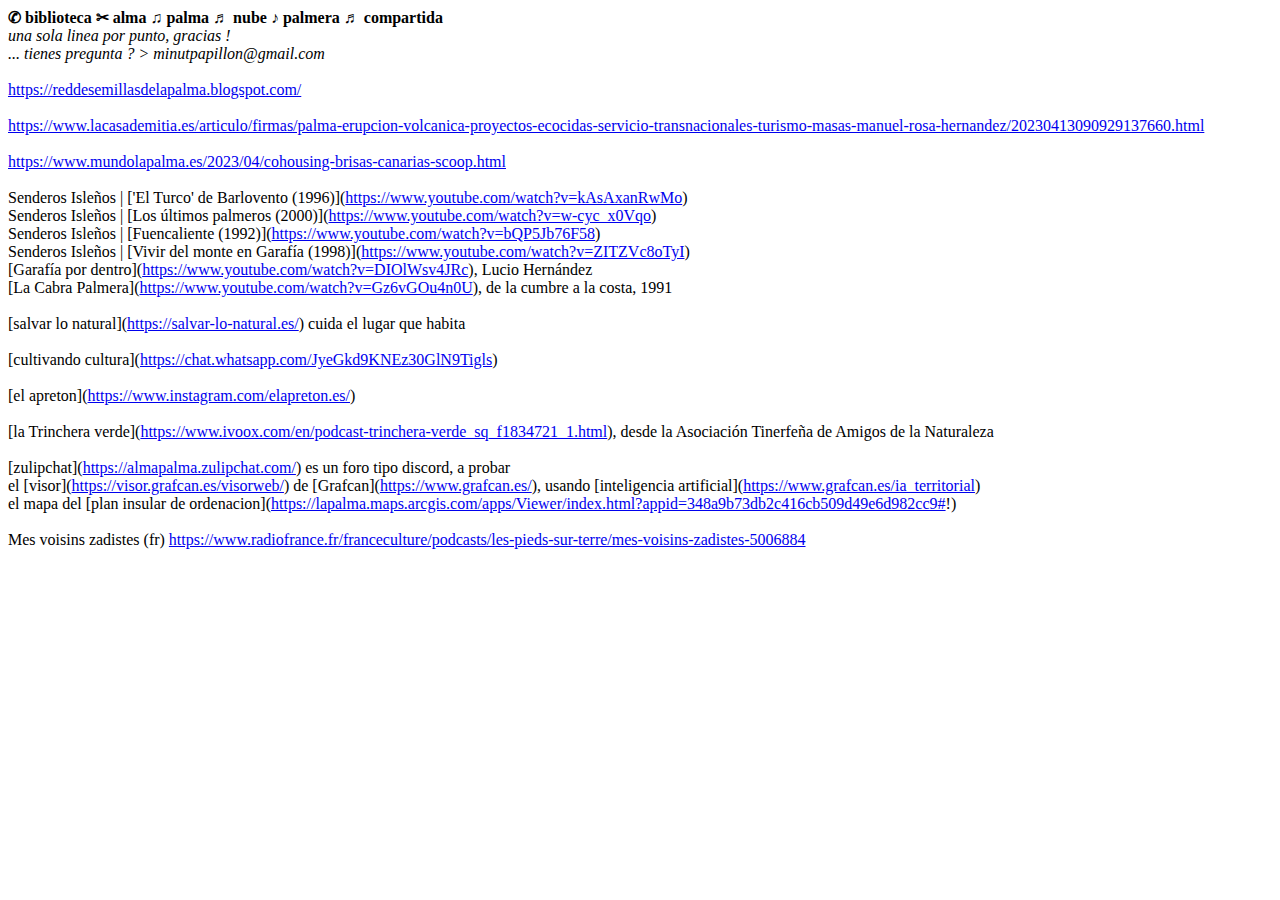
<file: PAD_saved.html>
<!doctype html>
<html lang="en">
<head>
<title>almapalma</title>
<meta name="generator" content="Etherpad">
<meta name="author" content="Etherpad">
<meta name="changedby" content="Etherpad">
<meta charset="utf-8">
<style>
ol {
  counter-reset: item;
}

ol > li {
  counter-increment: item;
}

ol ol > li {
  display: block;
}

ol > li {
  display: block;
}

ol > li:before {
  content: counters(item, ".") ". ";
}

ol ol > li:before {
  content: counters(item, ".") ". ";
  margin-left: -20px;
}

ul.indent {
  list-style-type: none;
}


</style>
</head>
<body>
<strong>&#9990; biblioteca &#9986; alma &#9835; palma &#9836; nube &#9834; palmera &#9836; compartida</strong><br><em>una sola linea por punto, gracias !</em><br><em>... tienes pregunta ? &gt; minutpapillon@gmail.com</em><br><br><a href="https&#x3a;&#x2F;&#x2F;reddesemillasdelapalma&#x2e;blogspot&#x2e;com&#x2F;" rel="noreferrer noopener">https:&#x2F;&#x2F;reddesemillasdelapalma.blogspot.com&#x2F;</a><br><br><a href="https&#x3a;&#x2F;&#x2F;www&#x2e;lacasademitia&#x2e;es&#x2F;articulo&#x2F;firmas&#x2F;palma&#x2d;erupcion&#x2d;volcanica&#x2d;proyectos&#x2d;ecocidas&#x2d;servicio&#x2d;transnacionales&#x2d;turismo&#x2d;masas&#x2d;manuel&#x2d;rosa&#x2d;hernandez&#x2F;20230413090929137660&#x2e;html" rel="noreferrer noopener">https:&#x2F;&#x2F;www.lacasademitia.es&#x2F;articulo&#x2F;firmas&#x2F;palma-erupcion-volcanica-proyectos-ecocidas-servicio-transnacionales-turismo-masas-manuel-rosa-hernandez&#x2F;20230413090929137660.html</a><br><br><a href="https&#x3a;&#x2F;&#x2F;www&#x2e;mundolapalma&#x2e;es&#x2F;2023&#x2F;04&#x2F;cohousing&#x2d;brisas&#x2d;canarias&#x2d;scoop&#x2e;html" rel="noreferrer noopener">https:&#x2F;&#x2F;www.mundolapalma.es&#x2F;2023&#x2F;04&#x2F;cohousing-brisas-canarias-scoop.html</a><br><br>Senderos Isle&#241;os | [&#x27;El Turco&#x27; de Barlovento (1996)](<a href="https&#x3a;&#x2F;&#x2F;www&#x2e;youtube&#x2e;com&#x2F;watch&#x3f;v&#x3d;kAsAxanRwMo" rel="noreferrer noopener">https:&#x2F;&#x2F;www.youtube.com&#x2F;watch?v=kAsAxanRwMo</a>)<br>Senderos Isle&#241;os | [Los &#250;ltimos palmeros (2000)](<a href="https&#x3a;&#x2F;&#x2F;www&#x2e;youtube&#x2e;com&#x2F;watch&#x3f;v&#x3d;w&#x2d;cyc&#x5f;x0Vqo" rel="noreferrer noopener">https:&#x2F;&#x2F;www.youtube.com&#x2F;watch?v=w-cyc_x0Vqo</a>)<br>Senderos Isle&#241;os | [Fuencaliente (1992)](<a href="https&#x3a;&#x2F;&#x2F;www&#x2e;youtube&#x2e;com&#x2F;watch&#x3f;v&#x3d;bQP5Jb76F58" rel="noreferrer noopener">https:&#x2F;&#x2F;www.youtube.com&#x2F;watch?v=bQP5Jb76F58</a>)<br>Senderos Isle&#241;os | [Vivir del monte en Garaf&#237;a (1998)](<a href="https&#x3a;&#x2F;&#x2F;www&#x2e;youtube&#x2e;com&#x2F;watch&#x3f;v&#x3d;ZITZVc8oTyI" rel="noreferrer noopener">https:&#x2F;&#x2F;www.youtube.com&#x2F;watch?v=ZITZVc8oTyI</a>)<br>[Garaf&#237;a por dentro](<a href="https&#x3a;&#x2F;&#x2F;www&#x2e;youtube&#x2e;com&#x2F;watch&#x3f;v&#x3d;DIOlWsv4JRc" rel="noreferrer noopener">https:&#x2F;&#x2F;www.youtube.com&#x2F;watch?v=DIOlWsv4JRc</a>), Lucio Hern&#225;ndez<br>[La Cabra Palmera](<a href="https&#x3a;&#x2F;&#x2F;www&#x2e;youtube&#x2e;com&#x2F;watch&#x3f;v&#x3d;Gz6vGOu4n0U" rel="noreferrer noopener">https:&#x2F;&#x2F;www.youtube.com&#x2F;watch?v=Gz6vGOu4n0U</a>), de la cumbre a la costa, 1991<br><br>[salvar lo natural](<a href="https&#x3a;&#x2F;&#x2F;salvar&#x2d;lo&#x2d;natural&#x2e;es&#x2F;" rel="noreferrer noopener">https:&#x2F;&#x2F;salvar-lo-natural.es&#x2F;</a>) cuida el lugar que habita<br><br>[cultivando cultura](<a href="https&#x3a;&#x2F;&#x2F;chat&#x2e;whatsapp&#x2e;com&#x2F;JyeGkd9KNEz30GlN9Tigls" rel="noreferrer noopener">https:&#x2F;&#x2F;chat.whatsapp.com&#x2F;JyeGkd9KNEz30GlN9Tigls</a>)<br><br>[el apreton](<a href="https&#x3a;&#x2F;&#x2F;www&#x2e;instagram&#x2e;com&#x2F;elapreton&#x2e;es&#x2F;" rel="noreferrer noopener">https:&#x2F;&#x2F;www.instagram.com&#x2F;elapreton.es&#x2F;</a>)<br><br>[la Trinchera verde](<a href="https&#x3a;&#x2F;&#x2F;www&#x2e;ivoox&#x2e;com&#x2F;en&#x2F;podcast&#x2d;trinchera&#x2d;verde&#x5f;sq&#x5f;f1834721&#x5f;1&#x2e;html" rel="noreferrer noopener">https:&#x2F;&#x2F;www.ivoox.com&#x2F;en&#x2F;podcast-trinchera-verde_sq_f1834721_1.html</a>), desde la Asociaci&#243;n Tinerfe&#241;a de Amigos de la Naturaleza<br><br>[zulipchat](<a href="https&#x3a;&#x2F;&#x2F;almapalma&#x2e;zulipchat&#x2e;com&#x2F;" rel="noreferrer noopener">https:&#x2F;&#x2F;almapalma.zulipchat.com&#x2F;</a>) es un foro tipo discord, a probar<br>el [visor](<a href="https&#x3a;&#x2F;&#x2F;visor&#x2e;grafcan&#x2e;es&#x2F;visorweb&#x2F;" rel="noreferrer noopener">https:&#x2F;&#x2F;visor.grafcan.es&#x2F;visorweb&#x2F;</a>) de [Grafcan](<a href="https&#x3a;&#x2F;&#x2F;www&#x2e;grafcan&#x2e;es&#x2F;" rel="noreferrer noopener">https:&#x2F;&#x2F;www.grafcan.es&#x2F;</a>), usando [inteligencia artificial](<a href="https&#x3a;&#x2F;&#x2F;www&#x2e;grafcan&#x2e;es&#x2F;ia&#x5f;territorial" rel="noreferrer noopener">https:&#x2F;&#x2F;www.grafcan.es&#x2F;ia_territorial</a>)<br>el mapa del [plan insular de ordenacion](<a href="https&#x3a;&#x2F;&#x2F;lapalma&#x2e;maps&#x2e;arcgis&#x2e;com&#x2F;apps&#x2F;Viewer&#x2F;index&#x2e;html&#x3f;appid&#x3d;348a9b73db2c416cb509d49e6d982cc9&#x23;" rel="noreferrer noopener">https:&#x2F;&#x2F;lapalma.maps.arcgis.com&#x2F;apps&#x2F;Viewer&#x2F;index.html?appid=348a9b73db2c416cb509d49e6d982cc9#</a>!)<br><br>Mes voisins zadistes (fr) <a href="https&#x3a;&#x2F;&#x2F;www&#x2e;radiofrance&#x2e;fr&#x2F;franceculture&#x2F;podcasts&#x2F;les&#x2d;pieds&#x2d;sur&#x2d;terre&#x2F;mes&#x2d;voisins&#x2d;zadistes&#x2d;5006884" rel="noreferrer noopener">https:&#x2F;&#x2F;www.radiofrance.fr&#x2F;franceculture&#x2F;podcasts&#x2F;les-pieds-sur-terre&#x2F;mes-voisins-zadistes-5006884</a><br>
</body>
</html>
</file>
